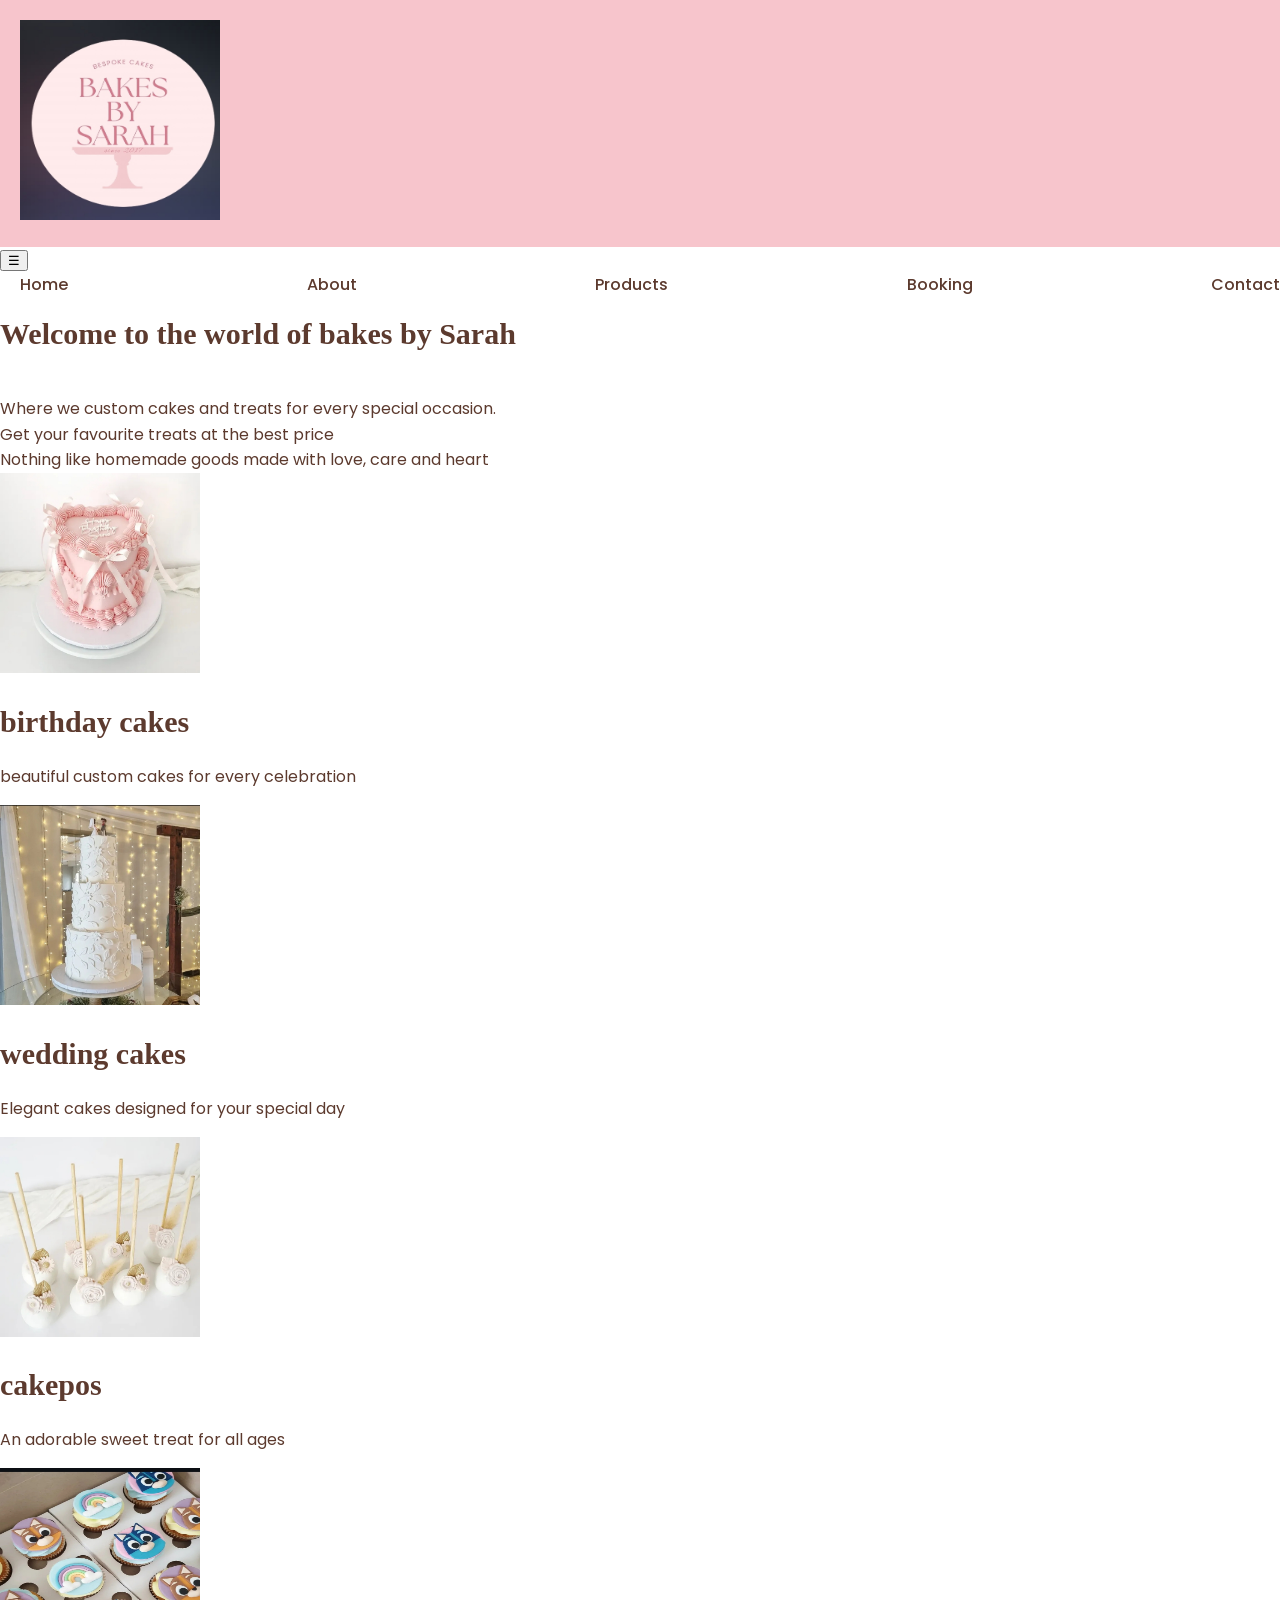
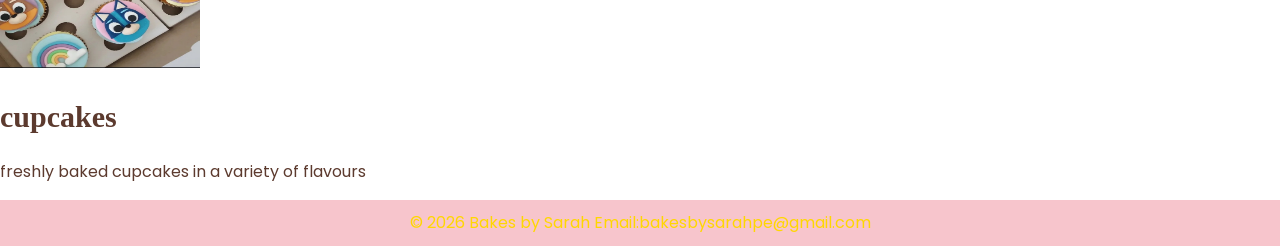
<file: part 1/index.html>
<!DOCTYPE html>
<html lang="en">
<head>
    <meta charset="UTF-8">
    <meta name="viewport" content="width=device-width, initial-scale=1.0">
    <title>Bakes by Sarah</title>

<link  href="/style.css" rel="stylesheet">

<meta name="decription"
content=" Welcome to bakes by sarah .Wecreate beautiful custom cakes,cupecakes for every occasion
delicious birthday cakes , wedding cakes and cupcakes made with love.">

<meta name=" keywords"
content="cakepops,bakery,cupcakes,PE,wedding cakes, custom cakes,birthday cakes">

<meta name="viewport"
content="width=device-width,initial-scale=1.0">
    <body> 
    <header><img src="cakes/logo.jpg.jpg" alt="logo for bakes by sarah" height="200" width="200">
</header>

<button id="menubtn" class="menu-btn">&#9776</button>

    <nav id="drawer">
        <li><a href="index.html">Home</a></li>
        <li><a href="about.html">About</a></li>
        <li><a href="products.html">Products</a></li>
        <li><a href="booking.html">Booking</a></li>
        <li><a href="contact.html">Contact</a></li>
        </nav>
        

        <h1>Welcome to the world of bakes by Sarah</h1>
        <br>
        <p1>Where we custom cakes and treats for every special occasion.</p1> 
        <br>
        <p2>Get your favourite treats at the best price</p2>
        <Br>
        <p3> Nothing like homemade goods made with love, care and heart</p3> 

         <section class="cakecontainer">
          <div class="cakecard">
            <img src="cakes/birthday cake 1.jpg.jpg" alt="birthday cake"  height="200" width="200">
            <h2> birthday cakes</h2>
            <p> beautiful custom cakes for every celebration</p>
          </div>

           <div class="cakecard">
            <img src="cakes/wedding cake 2.jpg.jpg" alt=" wedding cake 2"  height="200" width="200">
            <h2> wedding cakes</h2>
            <p> Elegant cakes designed for your special day</p>
          </div>
           <div class="cakecard">
            <img src="cakes/cakepops1.jpg.jpg" alt="cakepops1"  height="200" width="200">
            <h2> cakepos</h2>
            <p> An adorable sweet treat for all ages </p>
           </div>

            <div class="cakecard">
            <img src="cakes/cupcakes1.jpg.jpg" alt="cupcakes 1" height="200" width="200">
            <h2> cupcakes</h2>
            <p> freshly baked cupcakes in a variety of flavours</p>
            </div>



        <script src="/script.js" defer></script>

        <footer>
            <p1>&copy; 2026 Bakes by Sarah</p1>
            <p2> Email:bakesbysarahpe@gmail.com </p2>
        </footer>
    </body> 
</html>
</file>
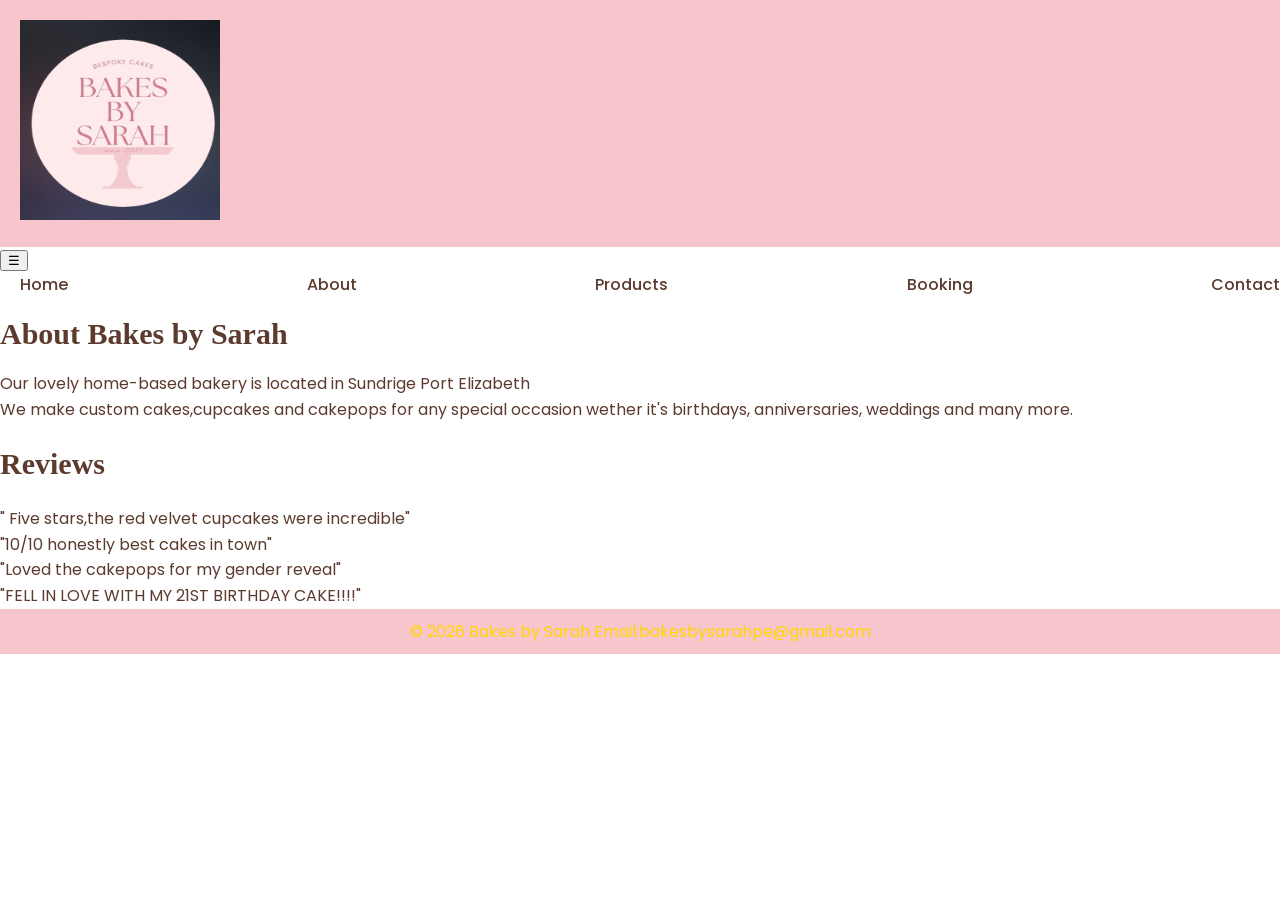
<file: part 1/about.html>
<!DOCTYPE html>
<html>
  <head>
  <title>About Us</title>

  <meta name="decription"
content="Learn more about bakesbysarahpe , our passion for baking and our commitment to creating
memorable cakes for every occasion.">

<meta name=" keywords"
content="cakepops,bakery,cupcakes,PE,wedding cakes, custom cakes,birthday cakes">

<meta name="viewport"
content="width=device-width,initial-scale=1.0">

  <link  href="/style.css" rel="stylesheet">
 
</head>
      <body> 
        <header><img src="cakes/logo.jpg.jpg" alt="bakes by sarah logo" height="200" width="200"></header>

      
<button id="menubtn" class="menu-btn">&#9776</button>
      <nav id="drawer">

        <a href="index.html">Home</a>
        <a href="about.html">About</a>
        <a href="products.html">Products</a>
        <a href="booking.html">Booking</a>
        <a href="contact.html">Contact</a>
        </nav>
       
        <h1>About Bakes by Sarah</h1>

        <p1> Our lovely home-based bakery is located in Sundrige Port Elizabeth </p1>
<br>
        <p2>We make custom cakes,cupcakes and cakepops for any special 
          occasion wether it's birthdays, anniversaries, weddings and many more.</p2>

          <h2>Reviews</h2>

          <p3> " Five stars,the red velvet cupcakes were incredible"</p3>
<br>
          <p4>"10/10 honestly best cakes in town"</p4>
<br>
          <p5>"Loved the cakepops for my gender reveal"</p5>
<br>
          <p6>"FELL IN LOVE WITH MY 21ST BIRTHDAY CAKE!!!!"</p6>

           <script src="/script.js" defer></script>

        <footer>
            <p1>&copy; 2026 Bakes by Sarah</p1>
<p2> Email:bakesbysarahpe@gmail.com </p2>
        </footer>
  

      </body>

</html>
</file>
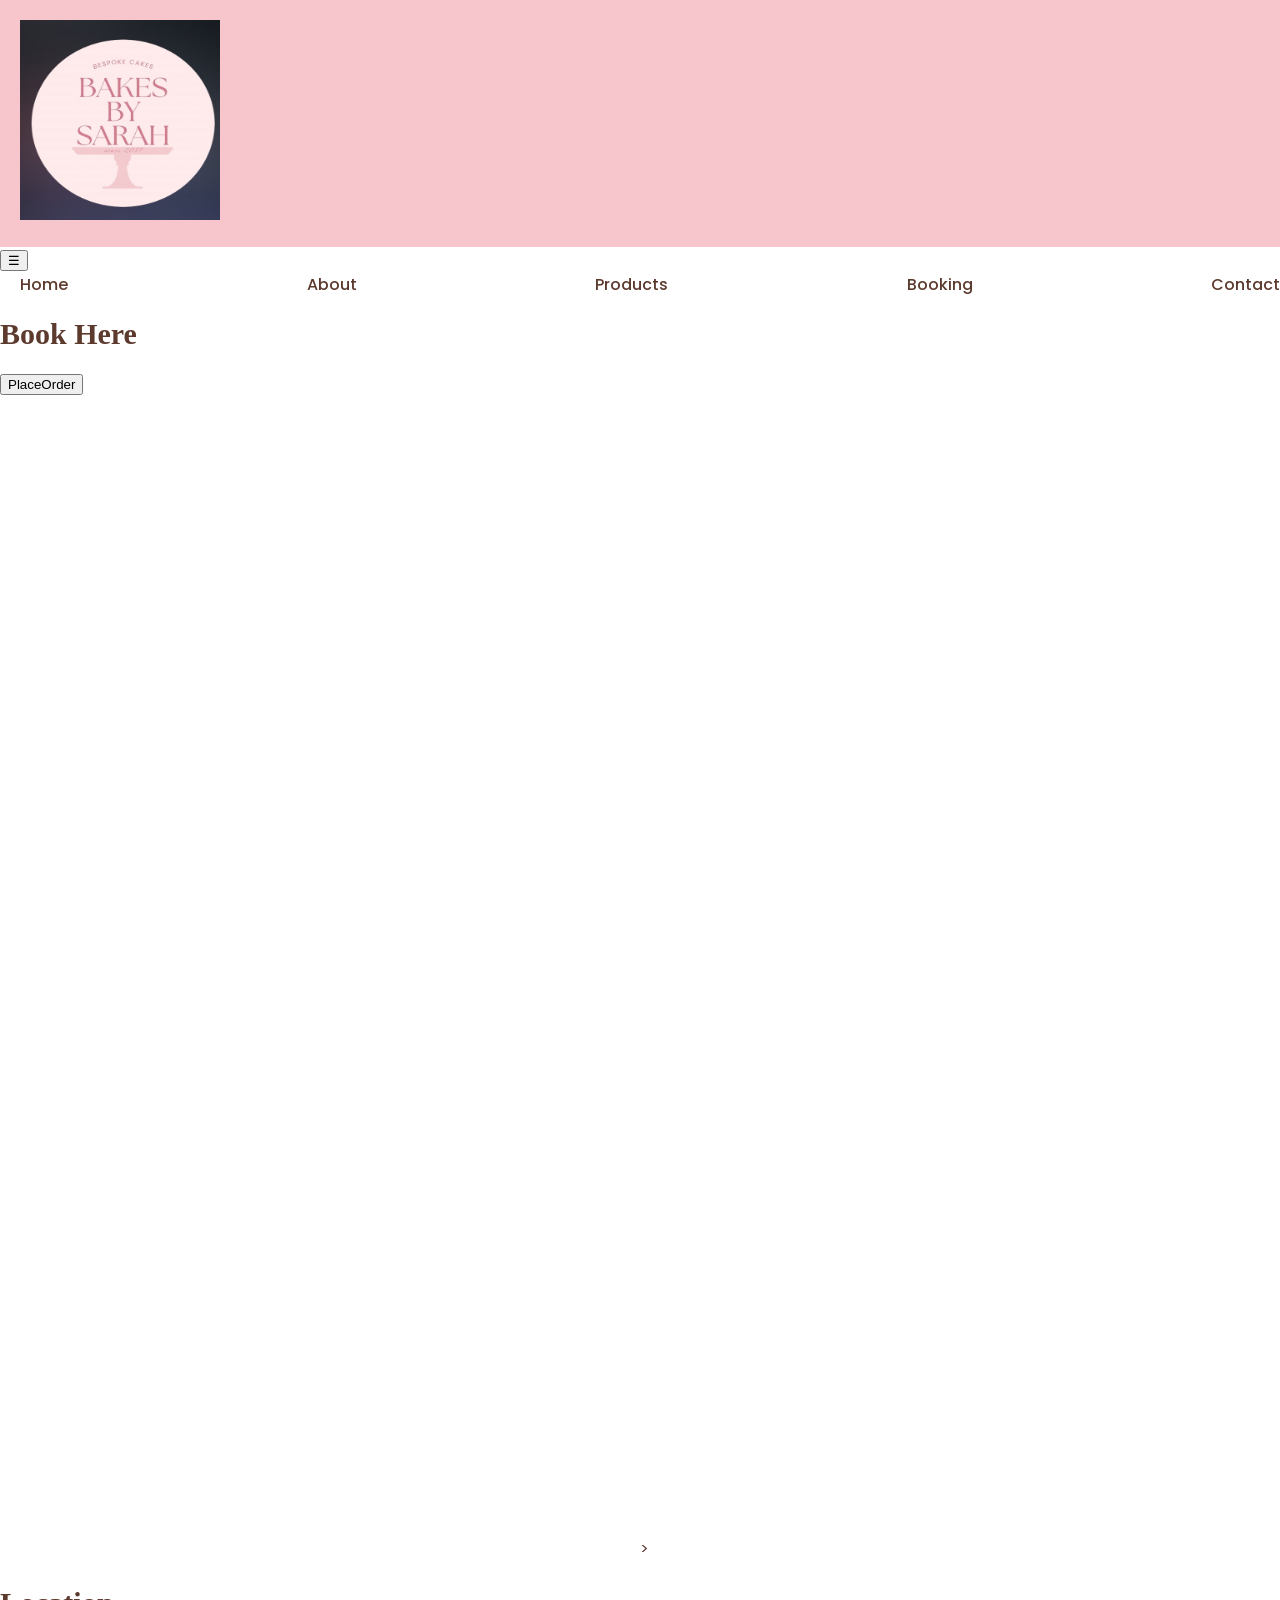
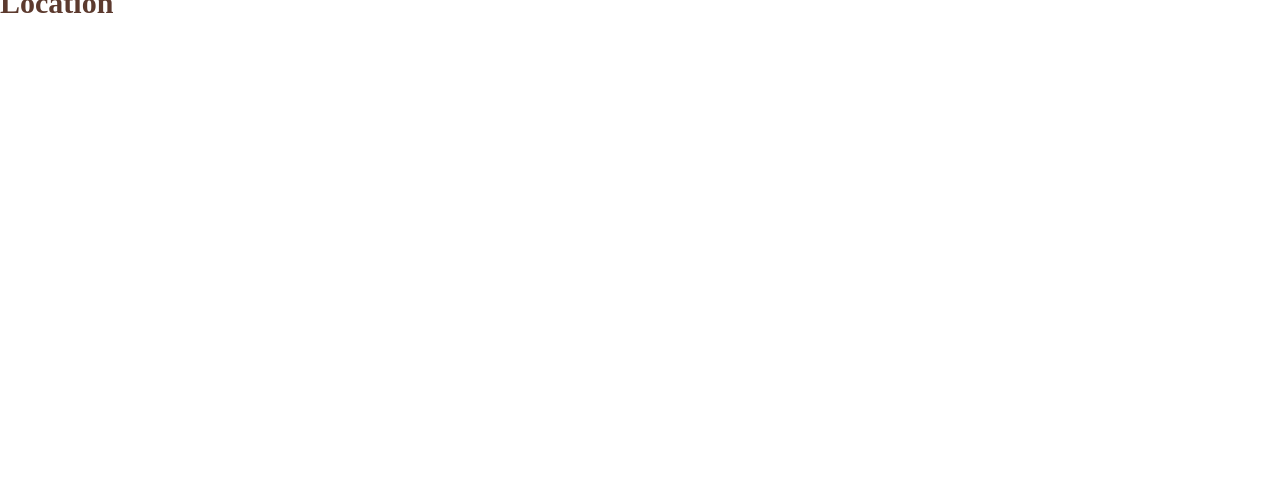
<file: part 1/booking.html>
<!DOCTYPE html>
<html>
<head>

  <title> Booking Enquiry</title>
</head>
      <body> 
      
        <header><img src="cakes/logo.jpg.jpg" alt="bakes by sarah logo" height="200" width="200">
          <link  href="/style.css" rel="stylesheet">
        
          <meta name="decription"
content="Book your custom cakes today with quick and easy steps.">

<meta name=" keywords"
content="cakepops,bakery,cupcakes,PE,wedding cakes, custom cakes,birthday cakes">

<meta name="viewport"
content="width=device-width,initial-scale=1.0">

 </header> 
<button id="menubtn" class="menu-btn">&#9776</button>


<nav id="drawer">
        <a href="index.html">Home</a>
        <a href="about.html">About</a>
        <a href="products.html">Products</a>
        <a href="booking.html">Booking</a>
        <a href="contact.html">Contact</a>
        </nav>

        <h1>Book Here</h1>
        
<button onclick="ordercake()">PlaceOrder</button>

    
  <p id="message"></p>
  
        <iframe src="https://docs.google.com/forms/d/e=true"width="640" height="1142"frameborder="0" marginheight="0" marginwidth="0">Loading...</iframe>>
         
<h2> Location</h2>

  <iframe src="https://www.google.com/maps/embed?pb=!1m18!1m12!1m3!1d3309.590993669008!2d25.5264175!3d-33.95164630000001!2m3!1f0!2f0!3f0!3m2!1i1024!2i768!4f13.1!3m3!1m2!1s0x1e7ad11b55ce0ac3%3A0x450a200c2750ad5e!2sSunridge%20Village!5e0!3m2!1sen!2sza!4v1778449933615!5m2!1sen!2sza" width="600" height="450" style="border:0;" allowfullscreen="" loading="lazy" referrerpolicy="no-referrer-when-downgrade" </iframe>

     <script src="/script.js" defer></script>

         <footer>
            <p1>&copy; 2026 Bakes by Sarah</p1>
            <p2> Email:bakesbysarahpe@gmail.com </p2>
        </footer>
        
      </body>
</html>
</file>
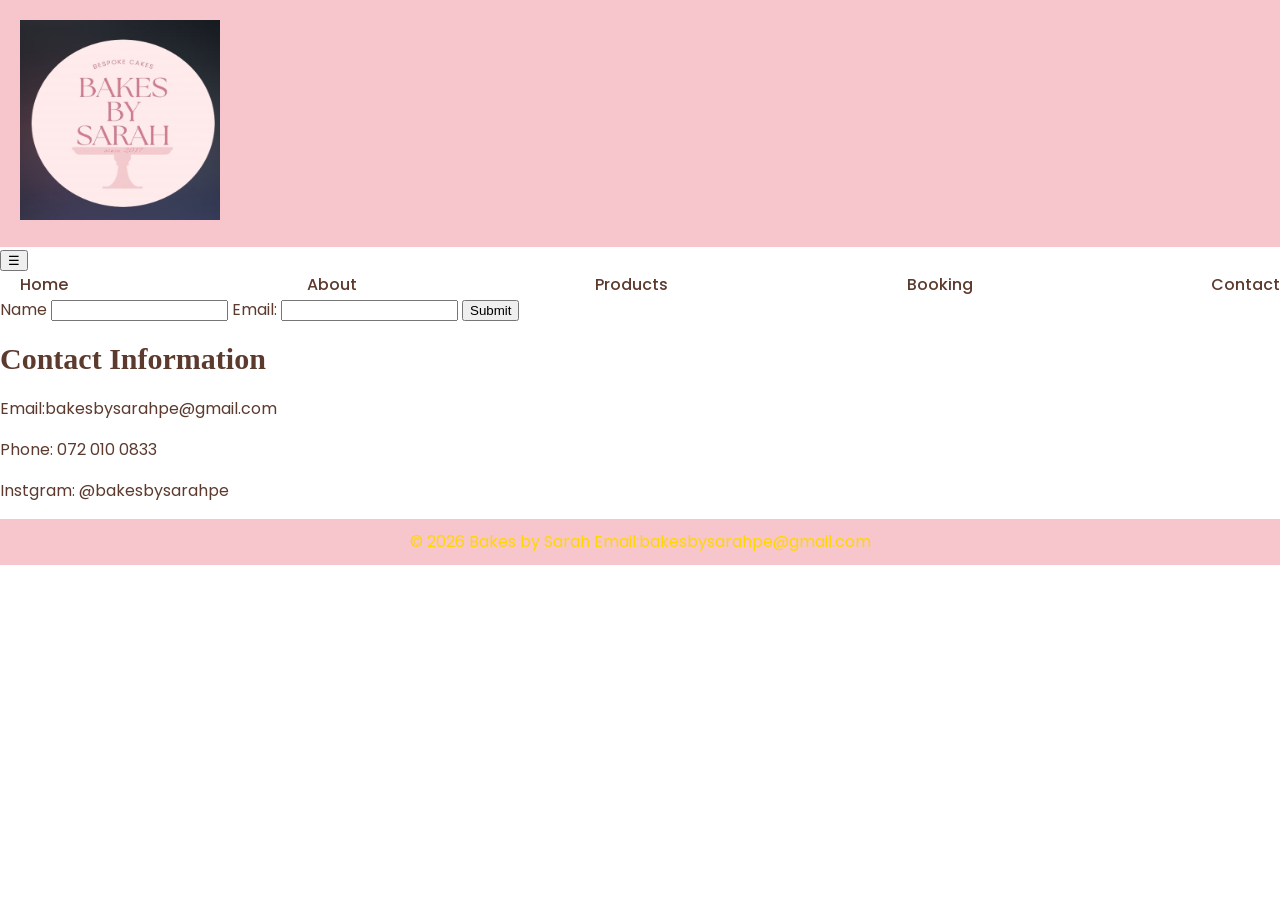
<file: part 1/contact.html>
<!DOCTYPE html>
<html>
    <body> 
        <header><img src="cakes/logo.jpg.jpg" alt="logo for bakes by sarah" height="200" width="200">
          
            <meta name="decription"
content="contact us for more enquiries and Informationabout our products and services.">

<meta name=" keywords"
content="cakepops,bakery,cupcakes,PE,wedding cakes, custom cakes,birthday cakes">

<meta name="viewport"
content="width=device-width,initial-scale=1.0">

            <link  href="/style.css" rel="stylesheet">
            
</header>
<button id="menubtn" class="menu-btn">&#9776</button>

         <nav id="drawer">
        <a href="index.html">Home</a>
        <a href="about.html">About</a>
        <a href="products.html">Products</a>
        <a href="booking.html">Booking</a>
        <a href="contact.html">Contact</a>
        </nav>

           <form id="orderForm">
    <label>Name</label>
    <input type="text" id="name">
    <label>Email:</label>
    <input type="email" id="email">
    <input type="submit" value="Submit">
  </form>  

    <h1>Contact Information</h1>
    <p> Email:bakesbysarahpe@gmail.com </p>
    <p> Phone: 072 010 0833 </p>
    <p> Instgram: @bakesbysarahpe </p>

     <script src="/script.js" defer></script>

        <footer>
            <p1>&copy; 2026 Bakes by Sarah</p1>
            <p2> Email:bakesbysarahpe@gmail.com </p2>
        </footer>
    </body>

</html>
</file>
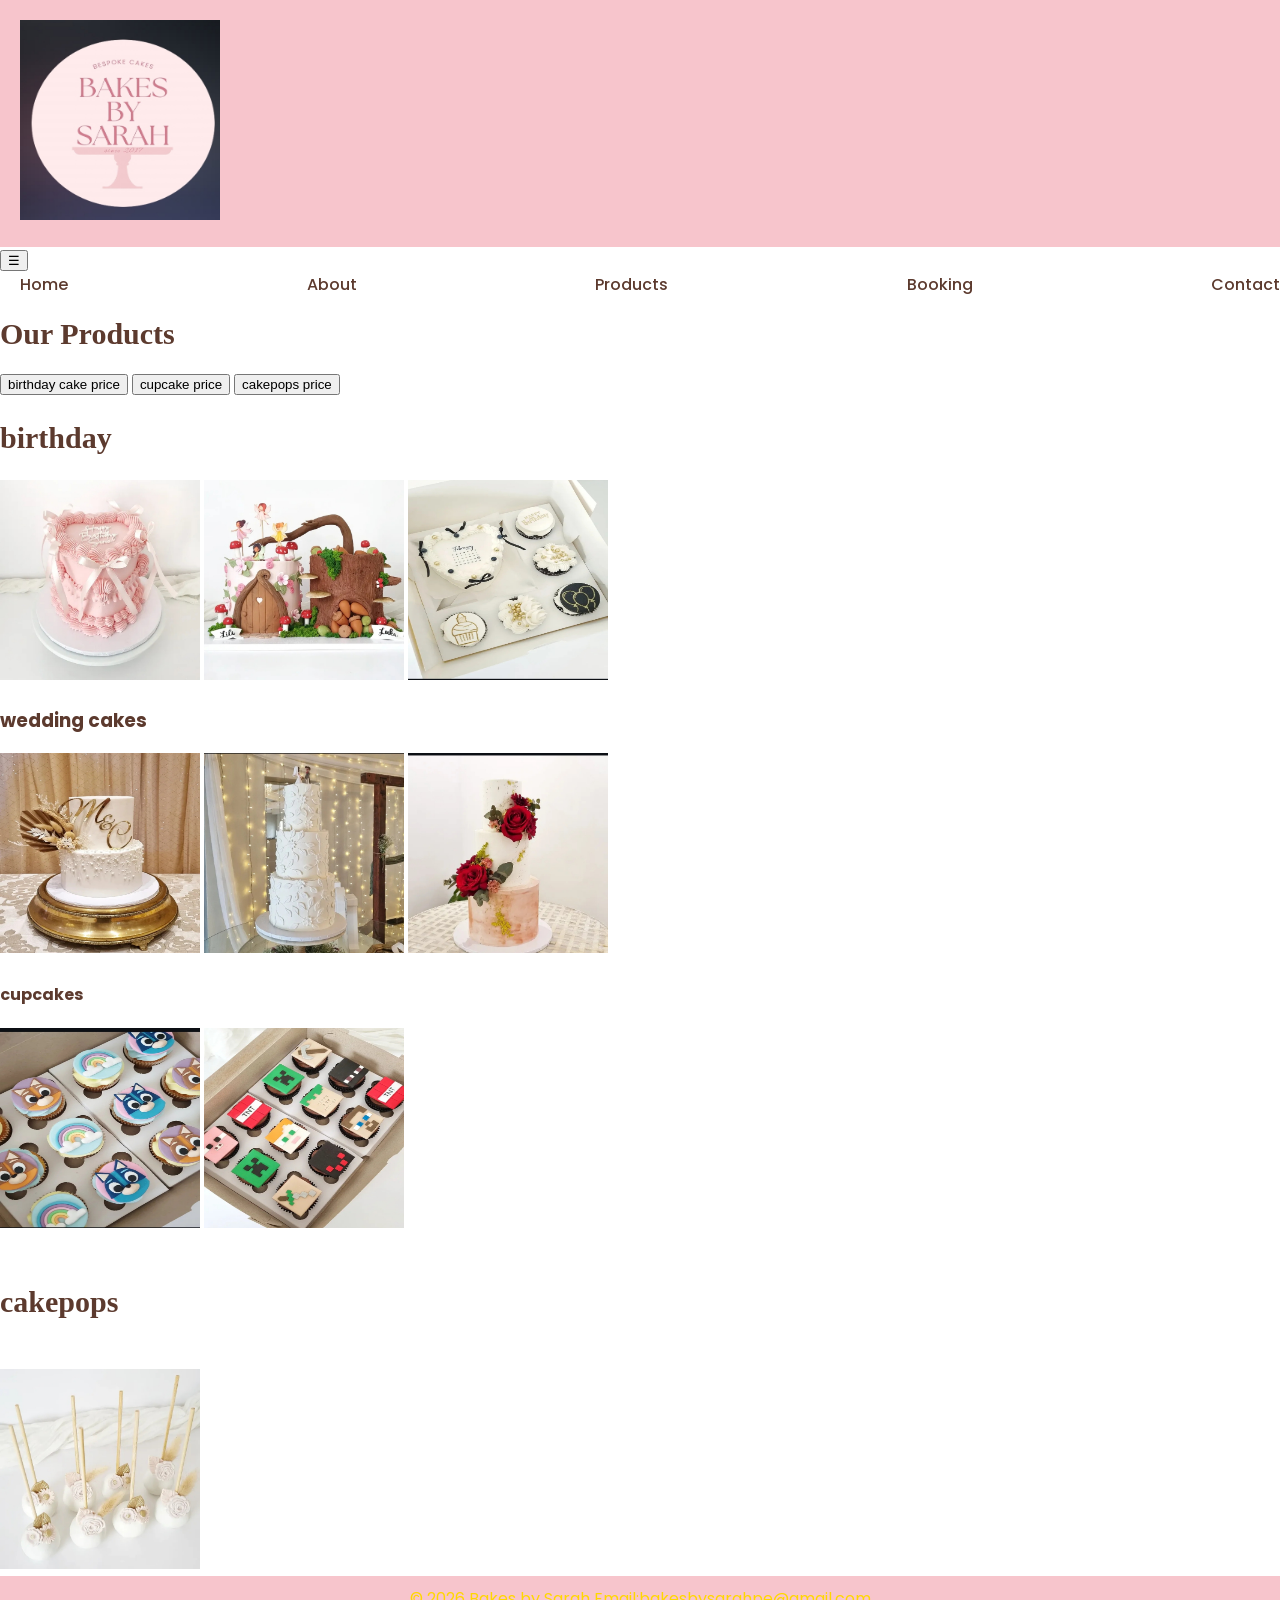
<file: part 1/products.html>
<!DOCTYPE html>
<html>
      <body> 

        <header><img src="cakes/logo.jpg.jpg" alt="logo for bakes by sarah"height="200" width="200" ></header>

        <meta name="decription"
content="Browse our selection of cakes,cakepop,cupcakes or wedding cakes made with fresh ingredientsand creative designs.">

<meta name=" keywords"
content="cakepops,bakery,cupcakes,PE,wedding cakes, custom cakes,birthday cakes">

<meta name="viewport"
content="width=device-width,initial-scale=1.0">

<link  href="/style.css" rel="stylesheet">

<button id="menubtn" class="menu-btn">&#9776</button>

         <nav id="drawer">
        <a href="index.html">Home</a>
        <a href="about.html">About</a>
        <a href="products.html">Products</a>
        <a href="booking.html">Booking</a>
        <a href="contact.html">Contact</a>
        </nav>

        <h1> Our Products</h1>
        <button onclick="showprice"()> birthday cake price</button>
        <button onclick="showprice"()> cupcake price</button>
        <button onclick="showprice"()> cakepops price</button>
        
        <p id="price"></p>
        
        <div class="cake-gallary">  

          <section><class="category"><h2> birthday</h2></section>

          <img src="cakes/birthday cake 1.jpg.jpg" alt="cake 1" height="200" width="200">
          <img src="cakes/birthday cake 3.jpg.jpg" alt="cake 3" height="200" width="200" >
          <img src="cakes/birthday cake 4.jpg.jpg" alt="cake 4"height="200" width="200">

          <section><class="category"><h3>wedding cakes</h3></section>
          <img src="cakes/wedding cake 1.jpg.jpg" alt=" wedding cake 1" height="200" width="200" >
          <img src="cakes/wedding cake 2.jpg.jpg" alt=" wedding cake 2" height="200" width="200" >
          <img src="cakes/wedding cake 3.jpg.jpg" alt=" wedding cake 3"height="200" width="200" >

          <section><class="category"></class><h4> cupcakes</h4></seection>

          <img src="cakes/cupcakes1.jpg.jpg" alt="cupcakes 1" height="200" width="200">
          <img src="cakes/cupcakes3.jpg.jpg" alt="cupcakes 3" height="200" width="200">

         <section><class="category><h5>cakepops</h5></section>

          <img src="cakes/cakepops1.jpg.jpg" alt="cakepops1"height="200" width="200"> 
        </div>
      
        </section>
         <script src="/script.js" defer></script>
         
         <footer>
            <p1>&copy; 2026 Bakes by Sarah</p1>
            <p2> Email:bakesbysarahpe@gmail.com </p2>
        </footer>

      </body>

</html>
</file>
<file: style.css>
@import url('https://fonts.googleapis.com/css2?family=Playfair:ital,opsz,wght@0,5..1200,300..900;1,5..1200,300..900&family=Poppins&display=swap');
 
body{
    margin: 0;
    font-family: 'poppins',sans-serif;
    background: color #fff8f0;
    color: #5c3a2e;
 }
 li {
    list-style-type: none;
    overflow: hidden;
 }

 h1,h2,h3.h4,h5 {
    font-family: 'playfair display',serif;
    font-size: 30px;
 }
 p1,p2,p3,p4,p5,p6{
    font-family: 'poppins',sans-serif;
    font-size: 16px;
    line-height: 1.6;
 }
 header{
    background-color: #f7c5cc;
    padding: 20px;
 }
 category{
   margin-bottom:50px;
   padding:20px;
   text-align: center;
 }
 
cakecontainer {
   display: flex;
   justify-content: center;
   gap: 20px;
   padding: 40px;
}
cakecard {
   background-color: white;
   padding: 20px;
   border-radius: 10px;
   text-align: center;
   width: 280px;
   box-shadow: 0 4px 8px;
   
}

cakecard img{
   width: 100%;
   border-radius: 10px;
}
 
cakecard h2{
   color: #5c3a2e;
}
cakecard:hover{
   transform: scale(1.03);
}
flexbox{
   display: flex;
   justify-content: center;
   gap: 20px;
   flex-wrap: wrap;
}



@media screen and (max-width:768px) {
    nav{
      flex-direction: column;
    }
    cake-container{
      flex-direction: column;
      align-items: center;
    }
    img{
      max-width:100%;
      height: auto;
    }
    togglemenu{
      display: block;
    }
}
togglemenu{
   display: none;
   font-size: 24px;
   cursor: pointer;
   border: none;
   background: none;
}

drawer li {
   margin:10px 0;
   display: none
}
drawer a {
   text-decoration: none;
}
 drawer.show {
display: block;
 }


 category img{
margin: 10px;
border-radius: 10px;
 }
 nav{
    display: flex;
    justify-content: space-between;
    align-items: center;
 }
 nav a{
    display: float;
text-decoration: none;
color: #5c3a2e;
margin-left: 20px;
font-weight: 500;
 }
 nav a :hover {
color: #d4a373;
 }
hero{
    text-align: center;
    padding: 100px 20px;
    background-image: url('logo.jpg.jpg');
    background-size: cover;
    background-position: center;
    color: white;
}
hero{
    font-family:'playfair display',serif;
    font-size: 16px;
}

footer{
background: #f7c5cc;
color: gold;
text-align: center;
padding: 10px;
}

btn{
    background-color: #d4a373;
    color: white;
    padding: 12px 25px;
    border-radius: 5px;
    text-decoration: none;
}
</file>
